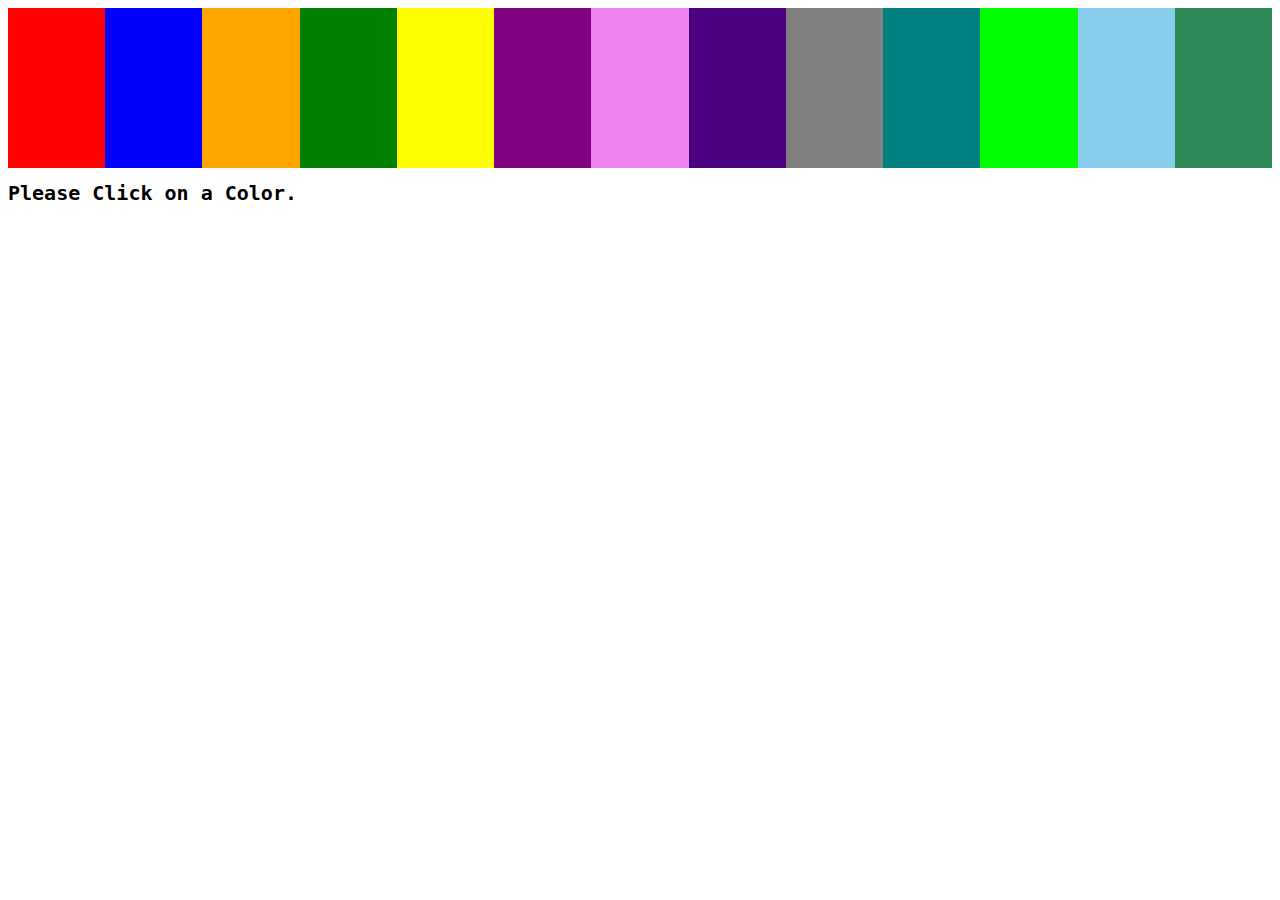
<file: domEvent.html>
<!DOCTYPE html>
<html lang="en">
<head>
    <meta charset="UTF-8">
    <meta http-equiv="X-UA-Compatible" content="IE=edge">
    <meta name="viewport" content="width=device-width, initial-scale=1.0">
    <title>DOM Event Test</title>
    <link rel="stylesheet" href="style.css">
</head>

<body>
    
    <section id="container"></section>

    <h1>Please Click on a Color.</h1> <span id="selectedColor"></span>

    <!-- <button>Click me</button> -->

    <script src="js/domEvent.js"></script>

</body>
</html>
</file>
<file: style.css>
#container {
    display: flex;
    justify-content: content;
    align-items: center;
}

.box {
    width: 200px;
    height: 160px;
}

h1, span {
    font-family: monospace;
    font-size: 20px;
    display:inline-block;
}

#selectedColor {
    color: #fff;
    padding: 6px;
}
</file>
